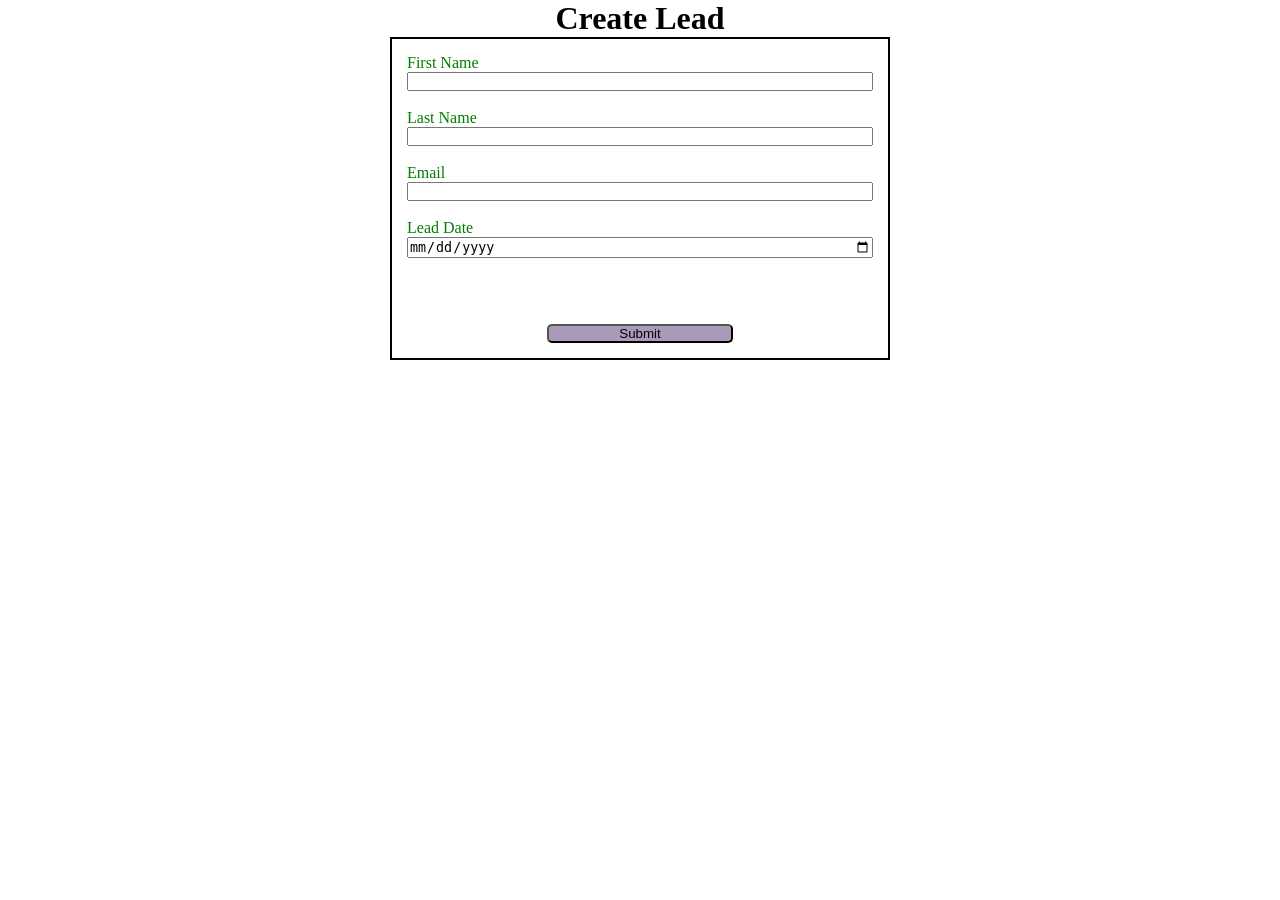
<file: index.html>
<!DOCTYPE html>
<html lang="en">
<head>
    <meta charset="UTF-8">
    <meta name="viewport" content="width=device-width, initial-scale=1.0">
    <title>Web To Lead Form</title>
    <link rel="stylesheet" href="style.css"/>
    <script src="https://www.google.com/recaptcha/api.js"></script>
    <script src="script.js"></script>
</head>
<body>
<h1>Create Lead</h1>
<form 
    action="https://webto.salesforce.com/servlet/servlet.WebToLead?encoding=UTF-8&orgId=00DjV000006VrRB" 
    method="POST" 
    onsubmit="beforesubmit(event)">

<input type=hidden name='captcha_settings' value='{"keyname":"Web_To_Lead_Bootcamp","fallback":"true","orgId":"00DjV000006VrRB","ts":""}'>
<input type=hidden name="oid" value="00DjV000006VrRB">
<input type=hidden name="retURL" value="https://malanaik13.github.io/Web-To-Lead/thanks.html">
<input type=hidden name="Lead_Date__c" class="OutputDate">

<!--  ----------------------------------------------------------------------  -->
<!--  NOTE: These fields are optional debugging elements. Please uncomment    -->
<!--  these lines if you wish to test in debug mode.                          -->
<!--  <input type="hidden" name="debug" value=1>                              -->
<!--  <input type="hidden" name="debugEmail" value="mala.naik@ibm.com">       -->
<!--  ----------------------------------------------------------------------  -->

<label for="first_name">First Name</label><input  id="first_name" maxlength="40" name="first_name" size="20" type="text" required="true"/><br>

<label for="last_name">Last Name</label><input  id="last_name" maxlength="80" name="last_name" size="20" type="text" required="true"/><br>

<label for="email">Email</label><input  id="email" maxlength="80" name="email" size="20" type="text" required="true"/><br>

<label for="date">Lead Date</label>
<input type="date" required="true" class="InputDate"/>
<!--Lead Date:<span class="dateInput dateOnlyInput"><input  id="00NjV00000kvchH" name="00NjV00000kvchH" size="12" type="text" /></span><br> -->

<input type="hidden"  id="lead_source" name="lead_source" value="Web" /><br>

<div class="g-recaptcha" 
data-callback="captchasuccess"
data-sitekey="6LeHJ_0tAAAAAL1iGzFw8rmF1_RDN0iaEt6jlia7"></div><br>

<input type="submit" name="submit" class="submit">

</form>

</body>
</html>
</file>
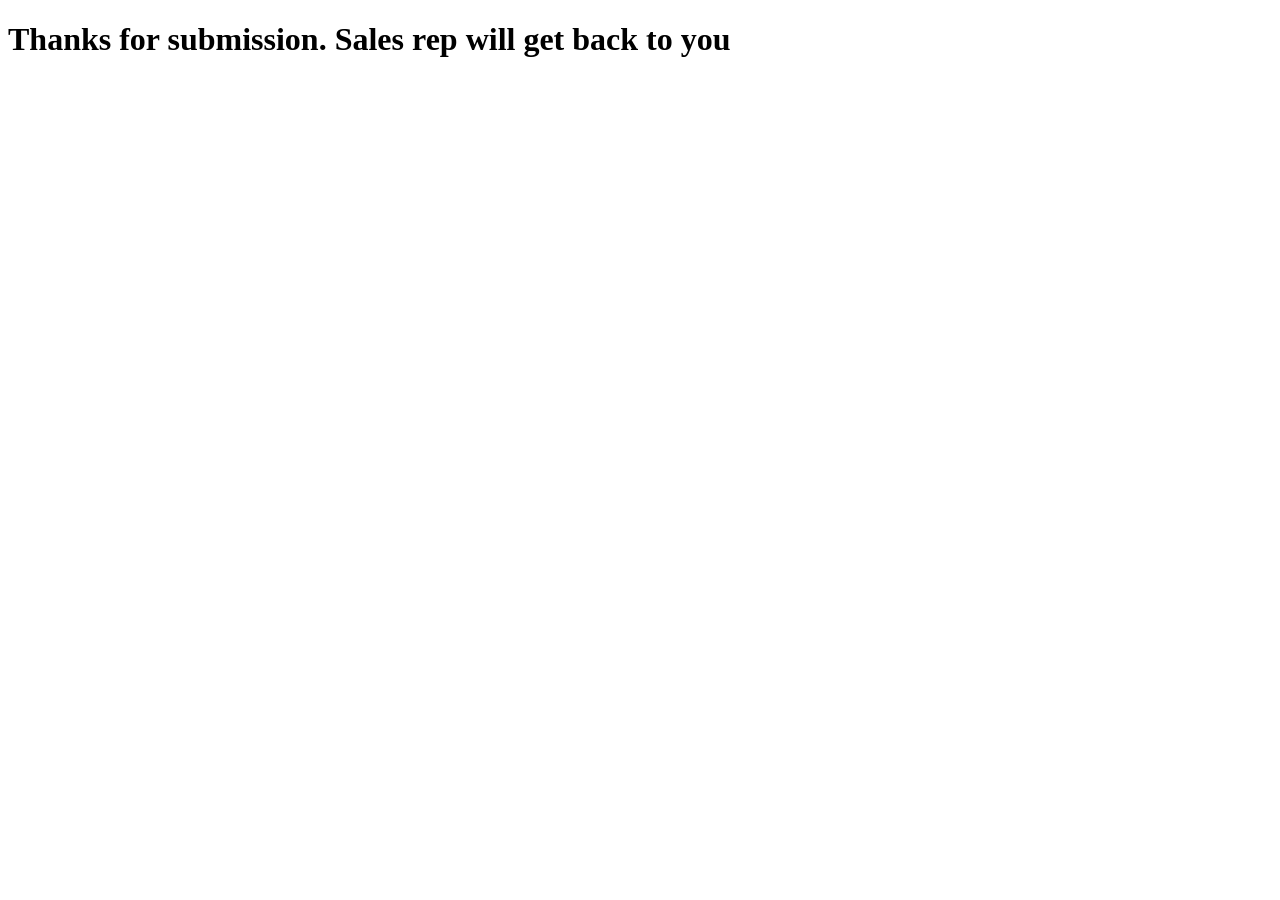
<file: thanks.html>
<!DOCTYPE html>
<html lang="en">
<head>
    <meta charset="UTF-8">
    <meta name="viewport" content="width=device-width, initial-scale=1.0">
    <title>Thank You</title>
</head>
<body>
    <h1>Thanks for submission. Sales rep will get back to you</h1>
</body>
</html>
</file>
<file: style.css>
*{
    margin: 0;
    padding:0;
    box-sizing: border-box;
}

h1{
    text-align: center;
}

input,
label {
    display: block;
}

label {
    color: green;
}

input {
    width: 100%;
}

.submit {
    margin: 15px auto 0 auto;
    width: 40%;
    background-color: rgb(170, 154, 185);
    border-radius: 5px;
}

form{
    min-width: 300px;
    max-width: 500px;
    margin: auto;
    border: 2px solid black;
    padding: 15px;
}

.g-recaptcha{
    margin-top: 15px;
    display: flex;
    justify-content: center;
}
</file>
